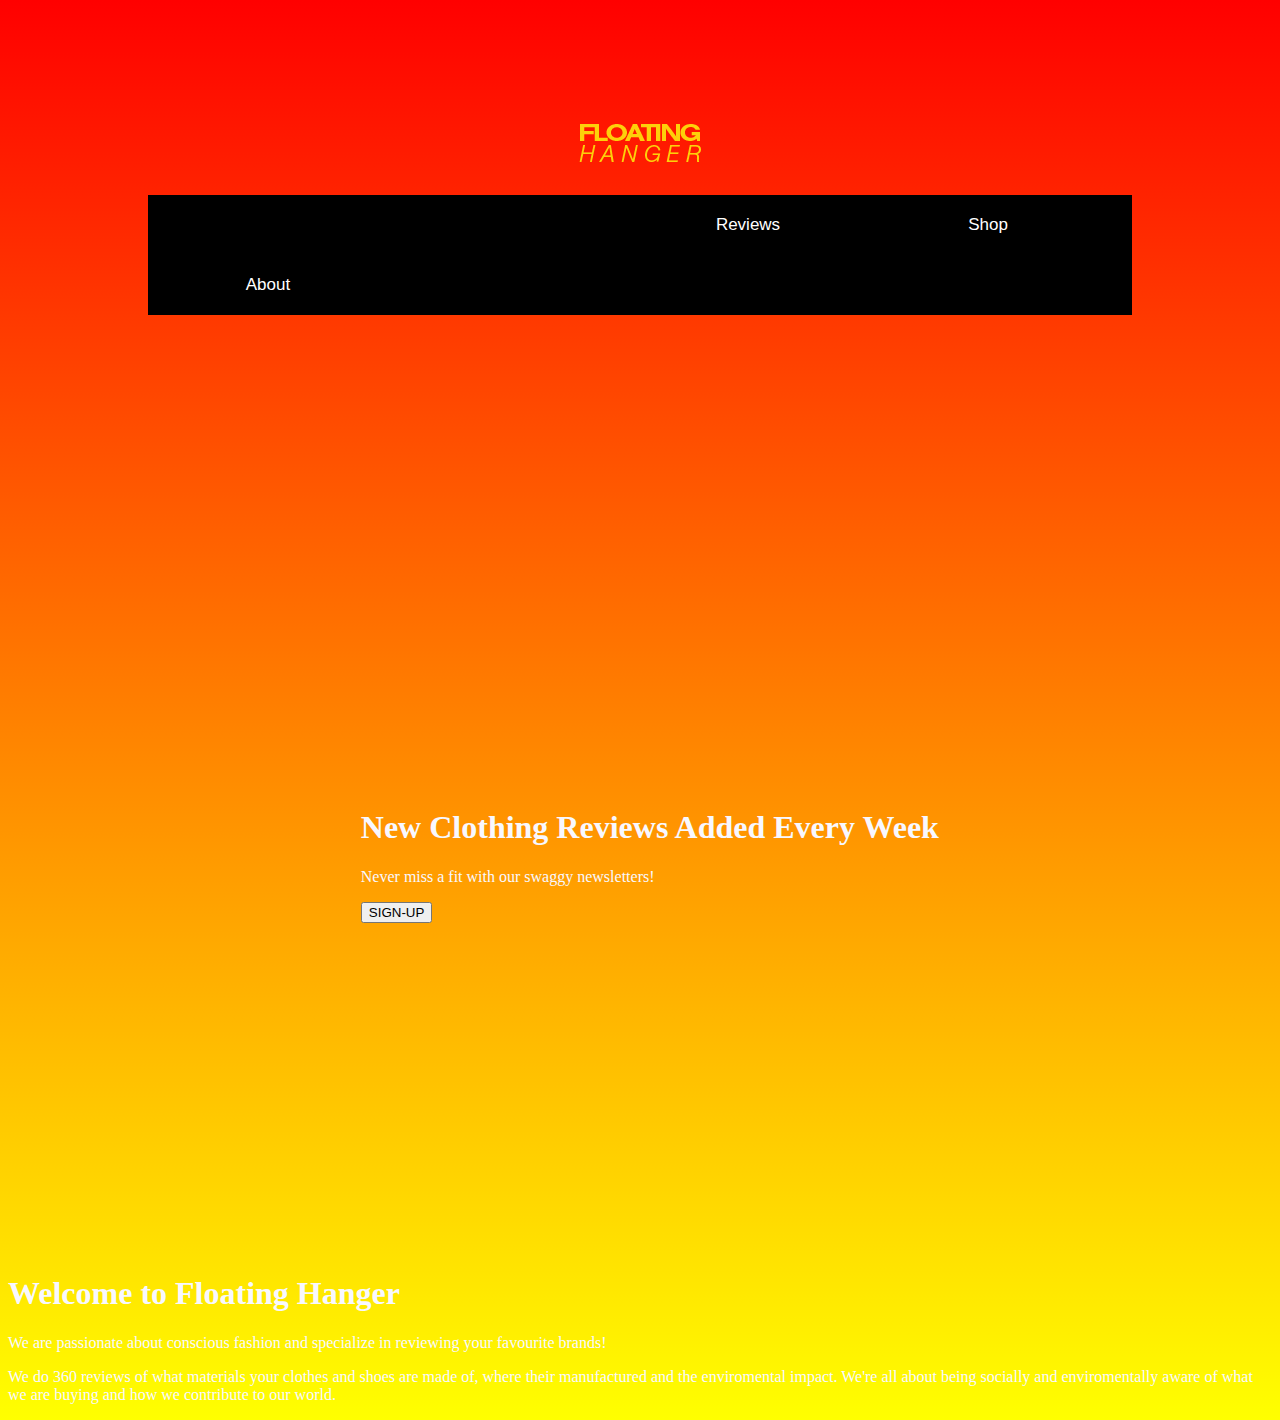
<file: floatinghanger.html>
<!DOCTYPE html>
<html lang="en">
	<head> 
		<title>Floating Hanger</title>
		<link rel="stylesheet" type="text/css" href="style.css">

	</head>

	<header>
		<a href="index.html"><img src="floatinghangerlogo.png">
			<!----logo is custom made, since I'm not in class to say :)----->
			<div class="topnav">
				<li><a href="reviews.html">Reviews</a></li> 
				<li><a href="#">Shop</a></li>
				<li><a href="#">About</a></li>
			</div>
	</header>

<div class="hero-image">
  <div class="hero-text">
    <h1> New Clothing Reviews Added Every Week</h1>
    <p>Never miss a fit with our swaggy newsletters!</p>
    <button>SIGN-UP</button>
  </div>
</div>


<div>
		<h1>Welcome to Floating Hanger</h1>
	<section>
		<p>We are passionate about conscious fashion and specialize in reviewing your favourite brands!
		</p>
	</section>
		<p>
		We do 360 reviews of what materials your clothes and shoes are made of, where their manufactured and the enviromental impact. We're all about being socially and enviromentally aware of what we are buying and how we contribute to our world. </p>
		</section>
</div>

<!-----------------FOOTER HAS TO BE EDITED
<div class="container">
	<div id="main">
			<li><a href="reviews.html">Reviews</a></li> 
			<li><a href="#">Shop</a></li>
			<li><a href="#">About</a></li>
	</div>
</div>
------------------------------------------------------>
<footer id="footer">

</footer>
</div>
</html>
</file>
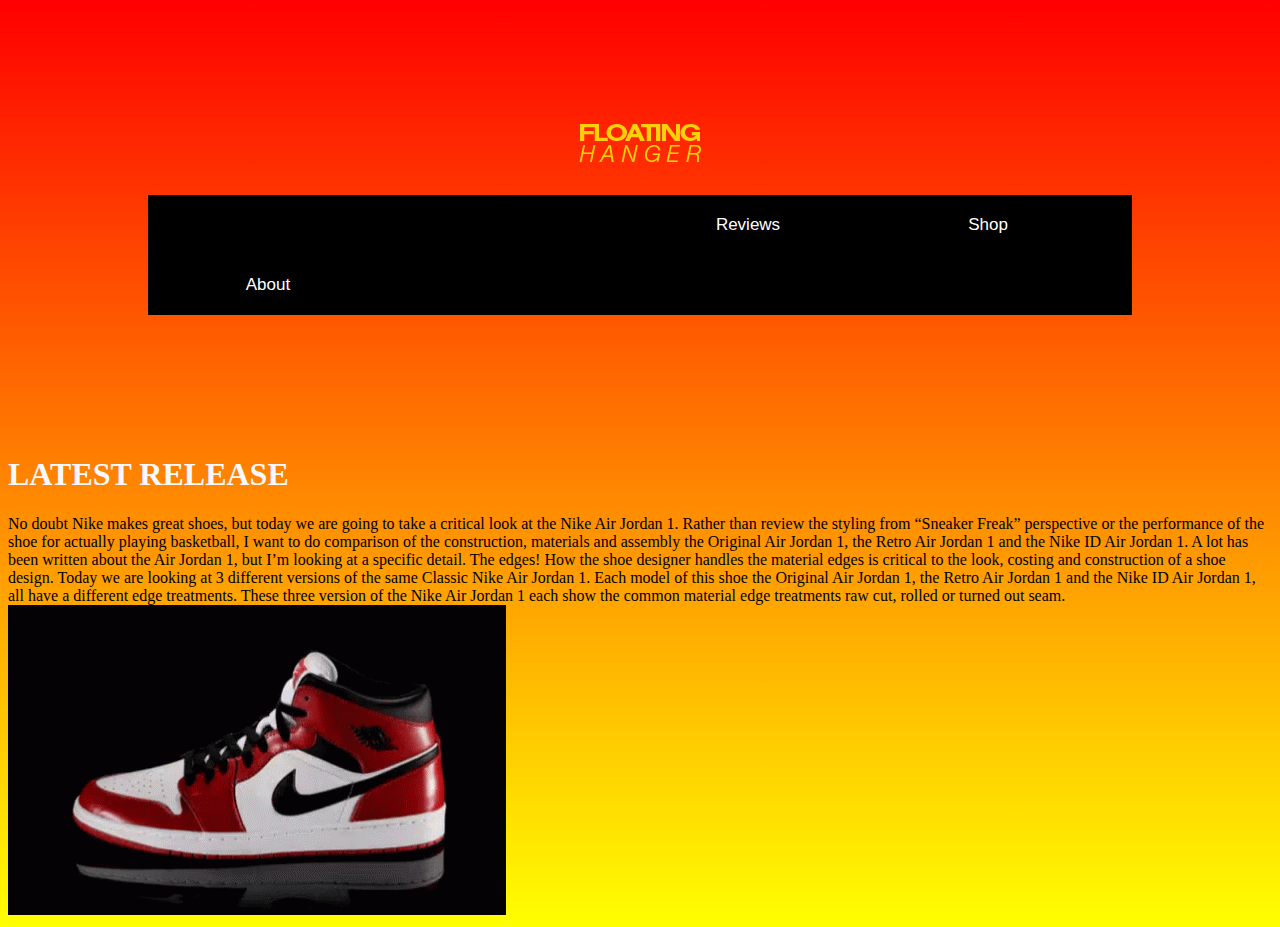
<file: Reviews.html>
<!DOCTYPE html>
<html lang="en">
	<head> 
		<title>Reviews</title>
		<link rel="stylesheet" type="text/css" href="style.css">

	</head>

	<header>
		<a href="index.html"><img src="floatinghangerlogo.png">
			<div class="topnav">
				<li><a href="interior.html">Reviews</a></li> 
				<li><a href="#">Shop</a></li>
				<li><a href="#">About</a></li>
			</div>
	</header>

	<section>
		<div>
		<h1>LATEST RELEASE</h1>
<article>
No doubt Nike makes great shoes, but today we are going to take a critical look at the Nike Air Jordan 1.   Rather than review the styling from “Sneaker Freak” perspective or the performance of the shoe for actually playing basketball, I want to do comparison of the construction, materials and assembly the Original Air Jordan 1, the Retro Air Jordan 1 and the Nike ID Air Jordan 1.

A lot has been written about the Air Jordan 1, but I’m looking at a specific detail.  The edges!
How the shoe designer handles the material edges is critical to the look, costing and construction of a shoe design.   Today we are looking at 3 different versions of the same Classic Nike Air Jordan 1.  Each model of this shoe the Original Air Jordan 1, the Retro Air Jordan 1 and the Nike ID Air Jordan 1, all have a different edge treatments.  These three version of the Nike Air Jordan 1 each show the common material  edge treatments raw cut, rolled or turned out seam.
</article>
		</div>
	<div>
		<background colourway= black>
	</div>
		<img class="centre" src="J1.gif" alt="Jordan1">

	</section>

	<footer id="footer">

</footer>
</div>
</file>
<file: style.css>
/* Around the Way Vinyl! Style CSS */

/*GENERAL STYLING*/

@Font-face{

font-family: 'Roboto', sans-serif;
}

header{
	display: grid;
grid-template-columns: 1fr;
	text-align: center;
	padding-top: 100px;
background-image: url(https://images.unsplash.com/photo-1567093614516-849c1923e122?ixlib=rb-4.0.3&ixid=MnwxMjA3fDB8MHxwaG90by1wYWdlfHx8fGVufDB8fHx8&auto=format&fit=crop&w=1740&q=80);
	background-size: 100% auto;
	padding: 100px;
	margin: 20px;
}

body{
  background-image: linear-gradient(red, yellow)
}

.topnav{
	background-color: black;
	overflow: hidden;
	margin: 20px;
}

li{
	list-style: none;
	text-align: center;
}

ul{
	text-align: center;
	width: auto;
}

.topnav a{
	width: 200px;
	position: static;
	align-content: center;
	 text-decoration: none;
	 float: left;
	color: white;
  padding: 20x;
  border: 10px;
  margin: 20px;
  font-size: 17px;
  font-family: sans-serif;
}

.topnav a:hover {
  background-color: orange;
  text-align: center;
  }

.resize{
	width: 400px;
	height: 400px;
}

.nested {
	margin: 0 auto;
	display: inline-block;
	grid-template-columns: 1fr 1fr 1fr;
	width: 100%;
}

.nested >div{
	padding:  1em;
	float: left;
	margin: 0, auto;
}

.container{
	width: 100%;
	margin: 100px 100px;
	text-align: center relative;
}
.wrapper {
  display: grid;
  grid-template-columns: repeat(8, 1fr);
  gap: 10px;
  grid-auto-rows: 100px;
  grid-template-areas:
    "a a a a b b b b"
    "a a a a b b b b"
    "c c c c d d d d"
    "c c c c d d d d";
  align-items: start;
}
.item1 {
  grid-area: a;
  border: 2px;
  border-style: solid;
  border-color: black;
}
.item2 {
  grid-area: b;
  align-self: start;
    border: 2px;
  border-style: solid;
  border-color: black;
}
.item3 {
  grid-area: c;
  align-self: end;
    border: 2px;
  border-style: solid;
  border-color: black;
}
.item4 {
  grid-area: d;
  align-self: center;
    border: 2px;
  border-style: solid;
  border-color: black;
}


#genredivider{
	padding: 40px;
	width: 100%;
	float: none;
}

h1{
	font-family: Roboto;
	font-weight: light;
	color: ghostwhite;
}
.onwhite{
	color: black;
}

p{
	font-family: Roboto;
	color: ghostwhite;
}

.hero-image{
	margin: 100px;
	padding: 20%;
	height: 100%;
	width: 100%;
	text-align: centre;
}

.button{
padding: 20px;

}
</file>
